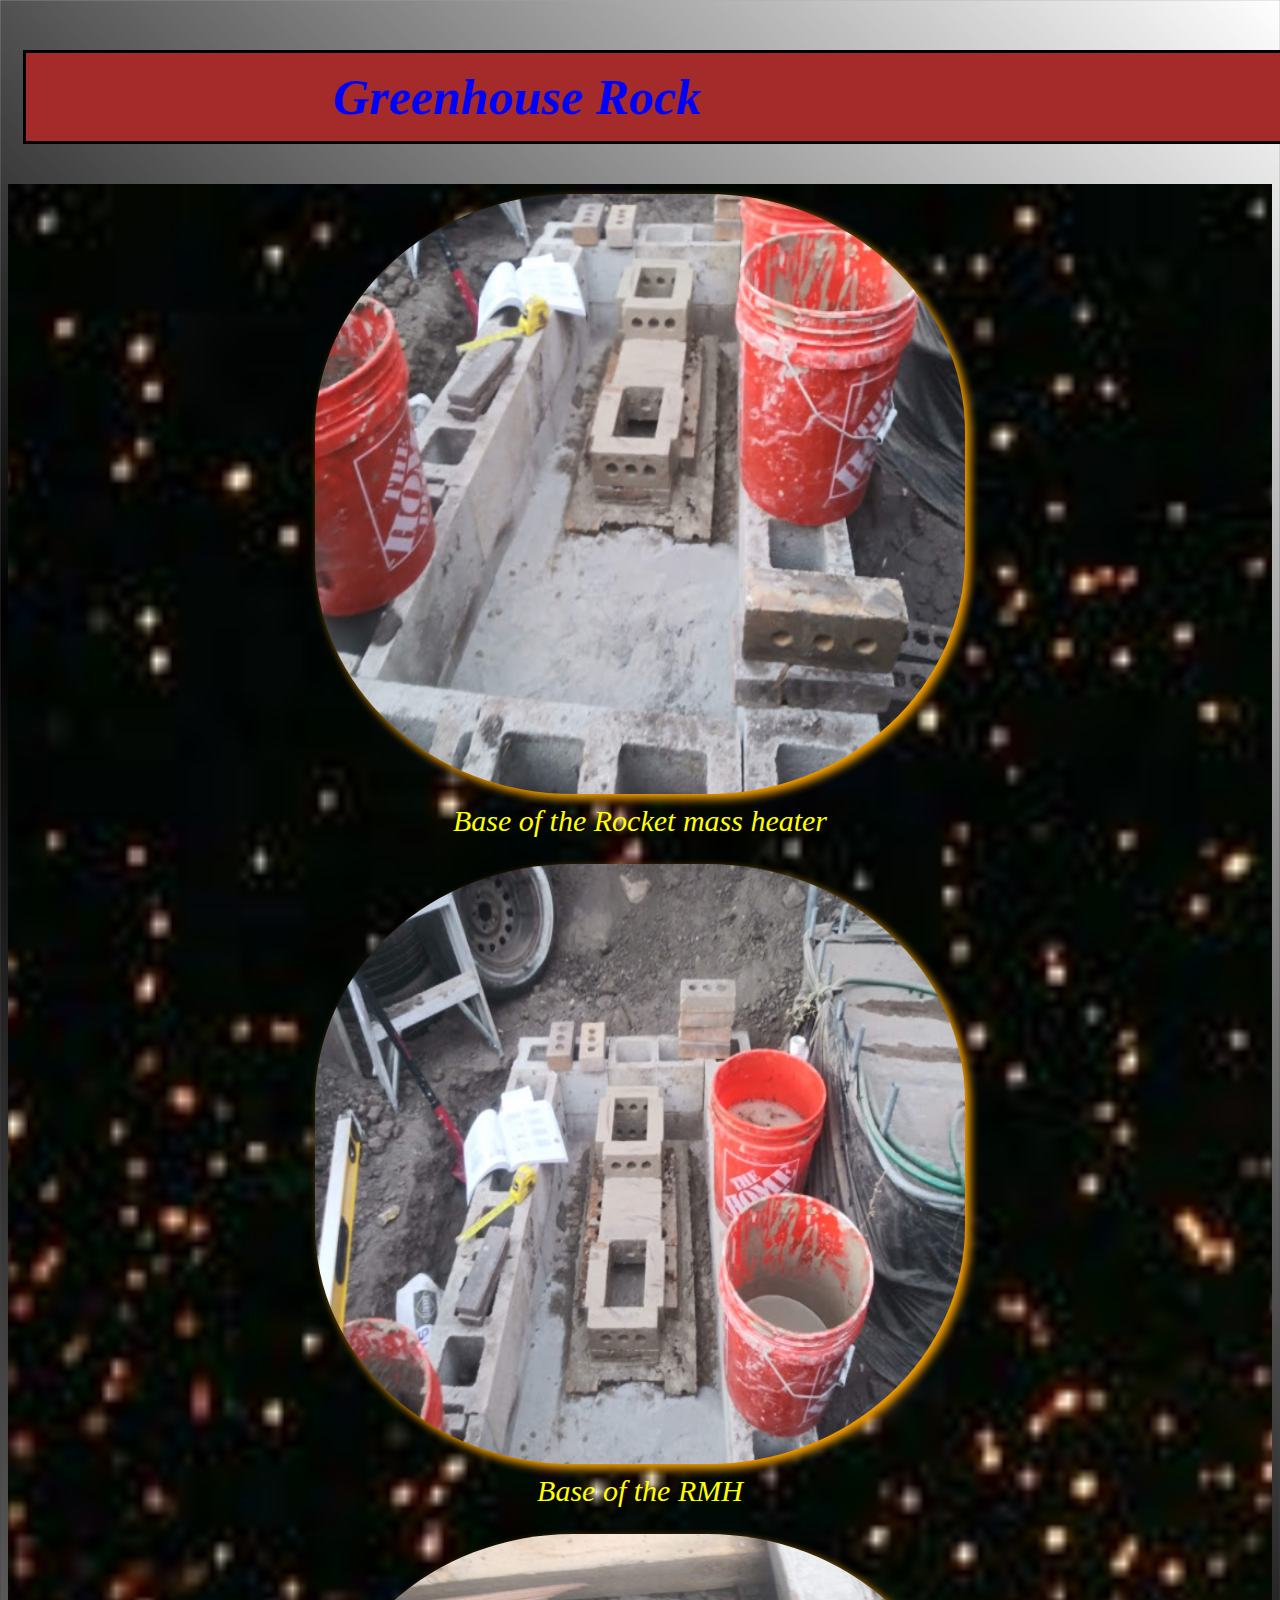
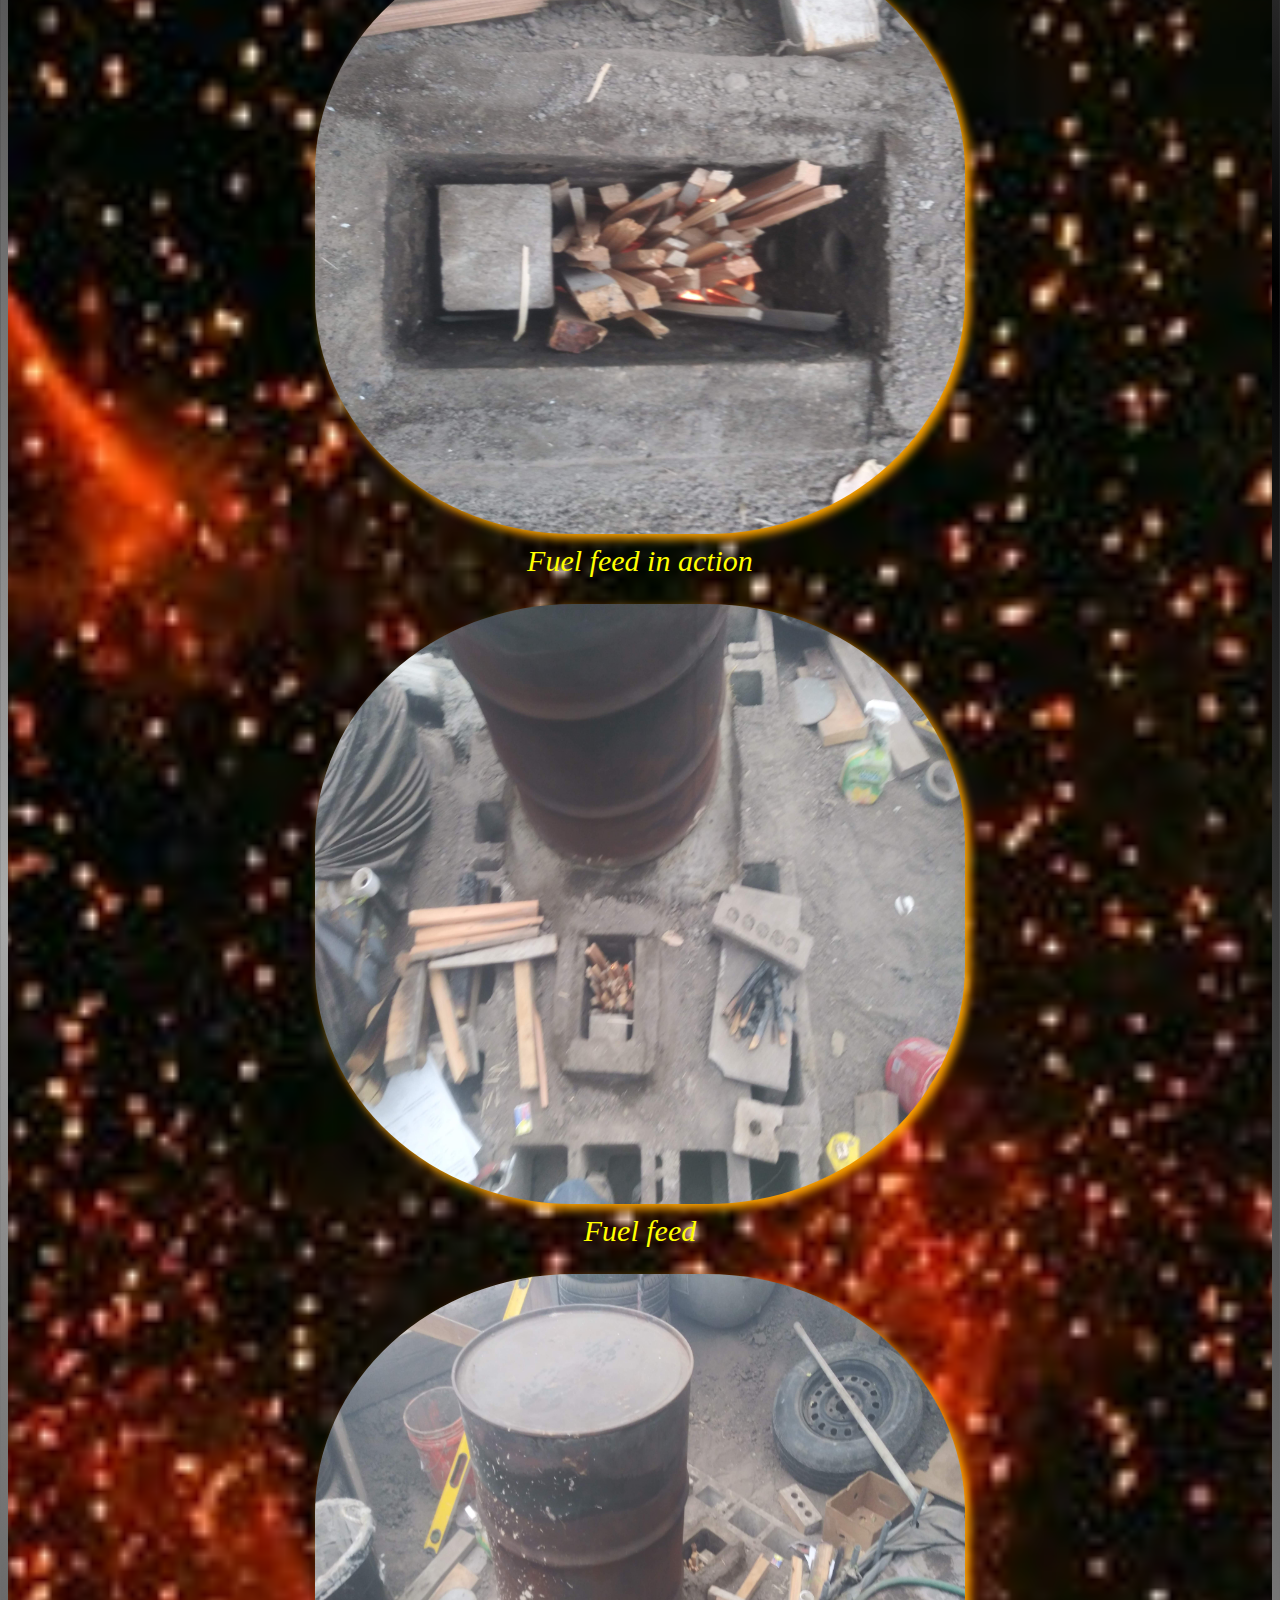
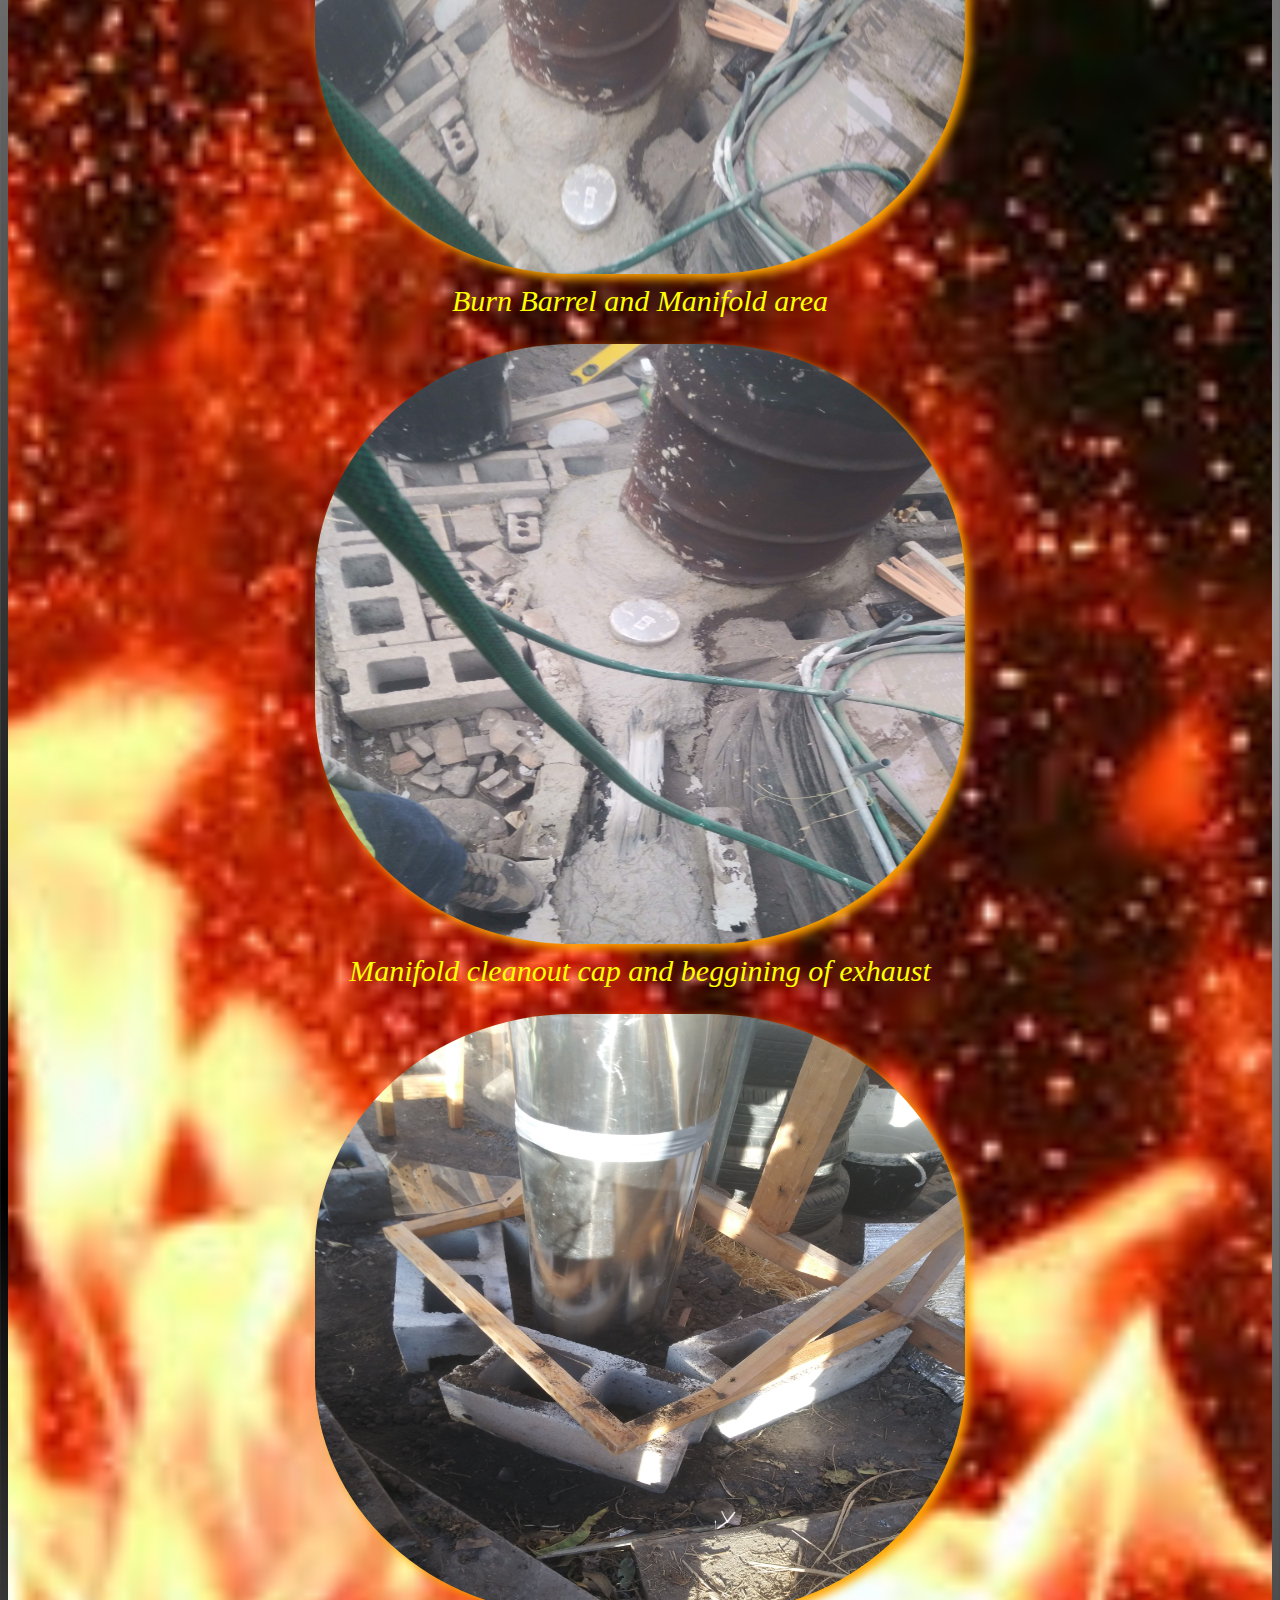
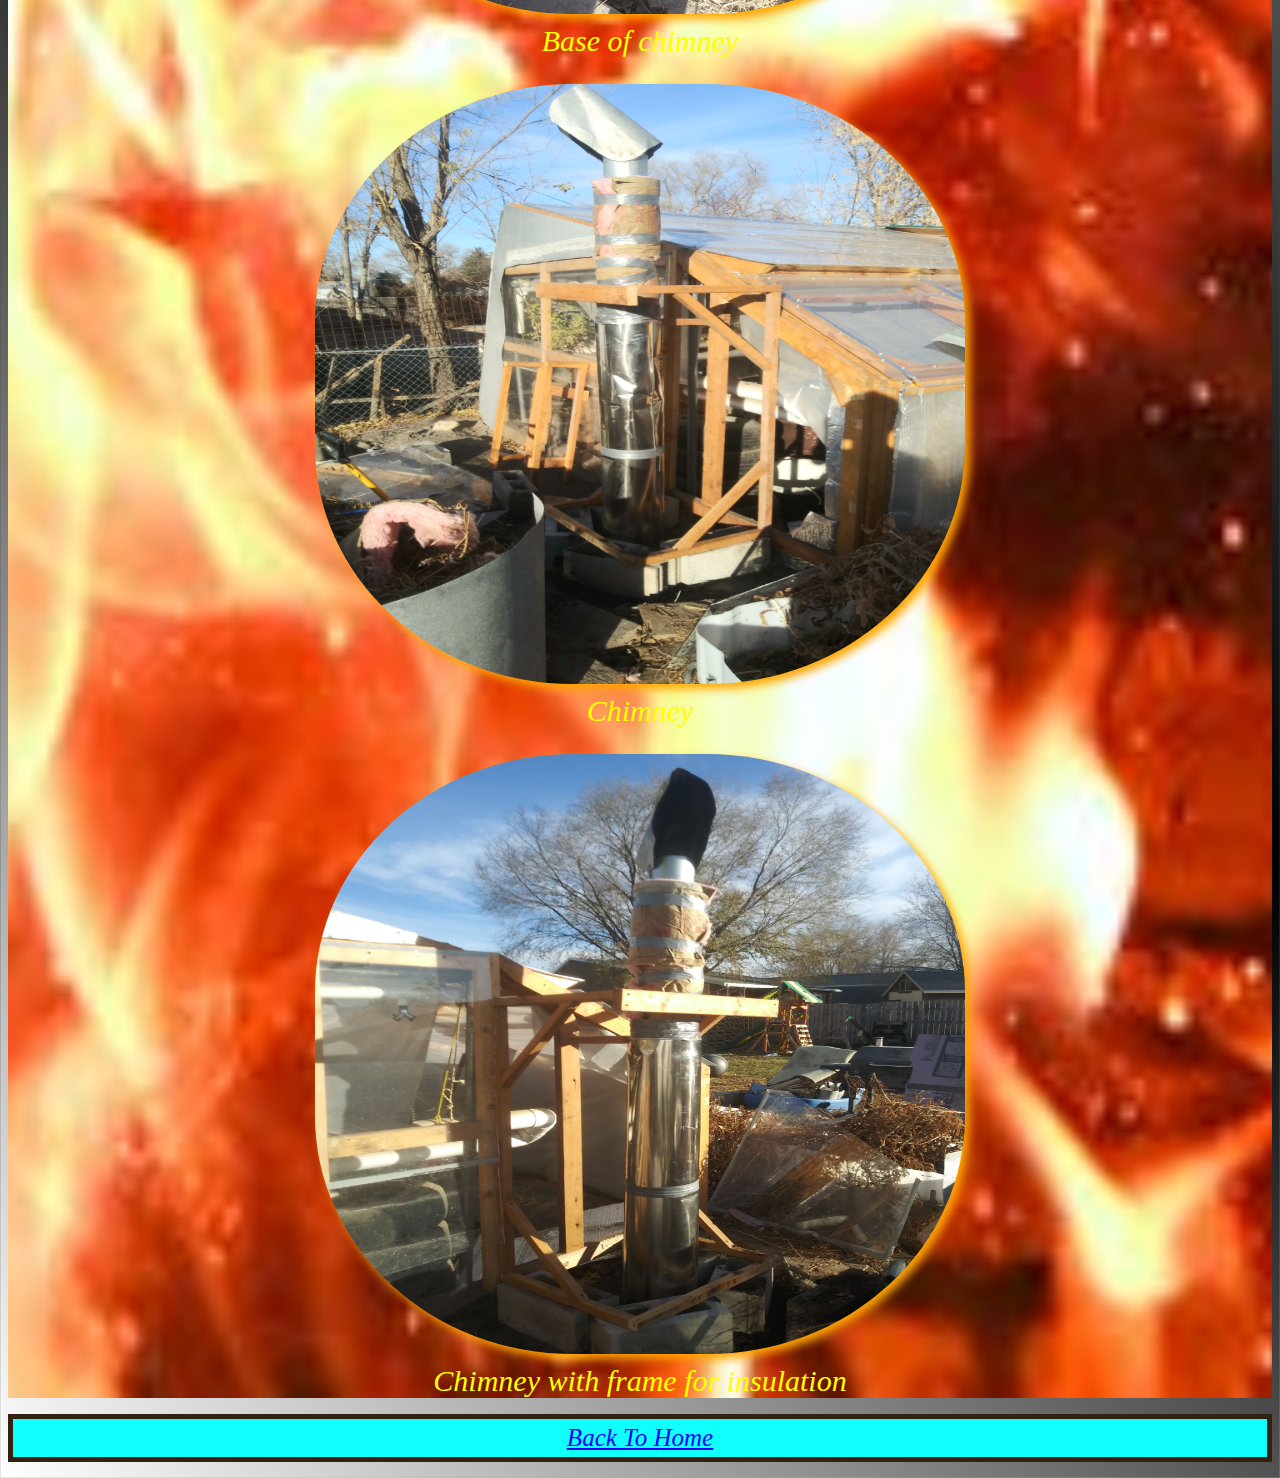
<file: Website/index2.html>
<!DOCTYPE html>
<html>
    <head>
        <link type="text/css" rel="stylesheet" href="style.css">
        <title>DIY Rocket mass heater photos</title>
        <meta charset="utf-8">
    </head>
    <body>
        
            <h1 class="fancy">Greenhouse &nbsp; Rocket &nbsp; Mass &nbsp; Heater</h1>
        <script src="./app.js"></script>
        
        <div class="main">
        <figure>
             
            <img src="rmh/20201030_182338.jpg"alt="first few layers of rocket mass heater">
                <figcaption>Base of the Rocket mass heater</figcaption>
        </figure>
        <figure>
                <img src="rmh/20201030_182331.jpg">
            <figcaption>Base of the RMH</figcaption>
            </figure>
        
        <figure>
                <img src="rmh/rmh (2).jpg">
            <figcaption>Fuel feed in action</figcaption>
            </figure>
        <figure>
                <img src="rmh/rmh (3).jpg">
            <figcaption>Fuel feed</figcaption>
            </figure>
        <figure>
                <img src="rmh/rmh (4).jpg">
            <figcaption>Burn Barrel and Manifold area</figcaption>
            </figure>
        
        <figure>
                <img src="rmh/rmh (6).jpg">
            <figcaption>Manifold cleanout cap and beggining of exhaust</figcaption>
            </figure>    
                
        <figure>
                <img src="rmh/rmh (7).jpg">
            <figcaption>Base of chimney</figcaption>
            </figure>
            <figure>    
                <img src="rmh/rmh (8).jpg">
                <figcaption>Chimney</figcaption>
            </figure>
            <figure>
                <img src="rmh/rmh (1).jpg">
            <figcaption>Chimney with frame for insulation</figcaption>
            </figure>
        </div>
    
    <ul class="RMH">
        
        <li><a href="D:/Website/index.html">Back To Home</a></li>
        
    </ul>
    
    </body>





</html>
</file>
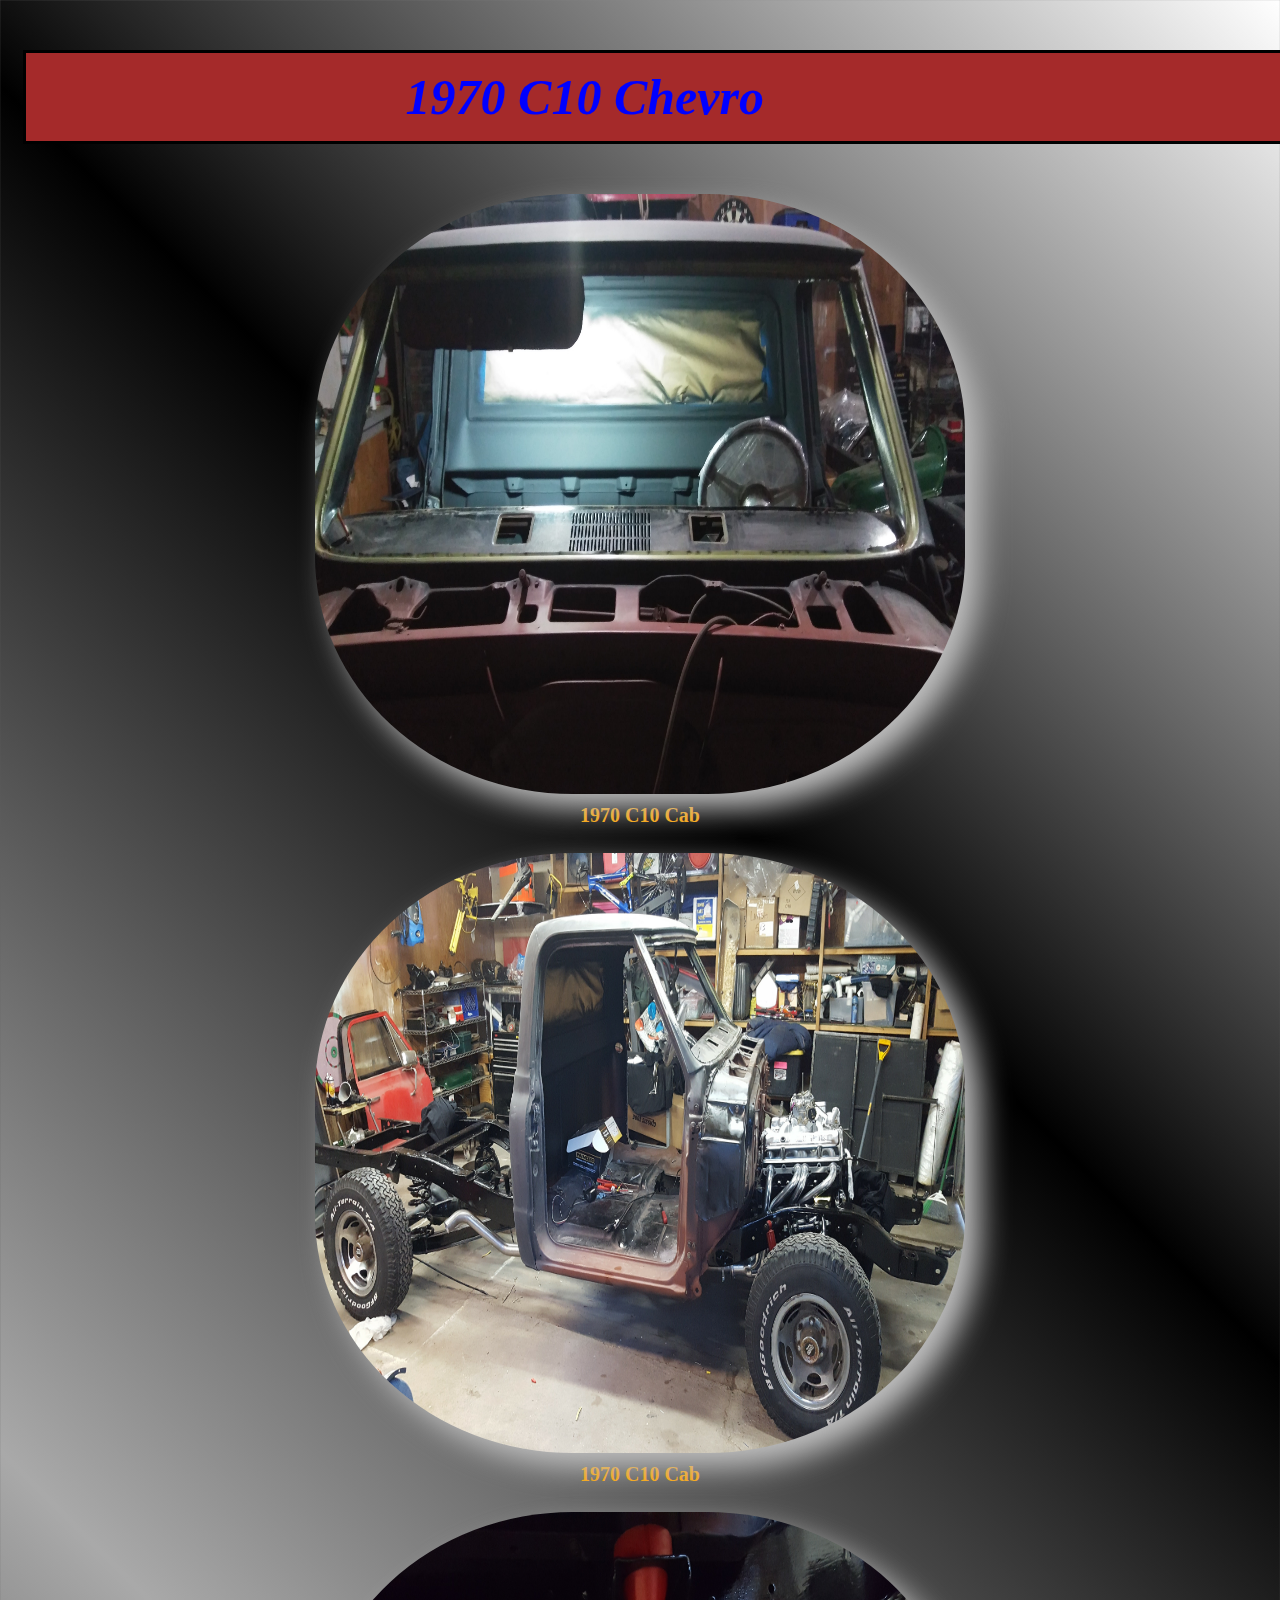
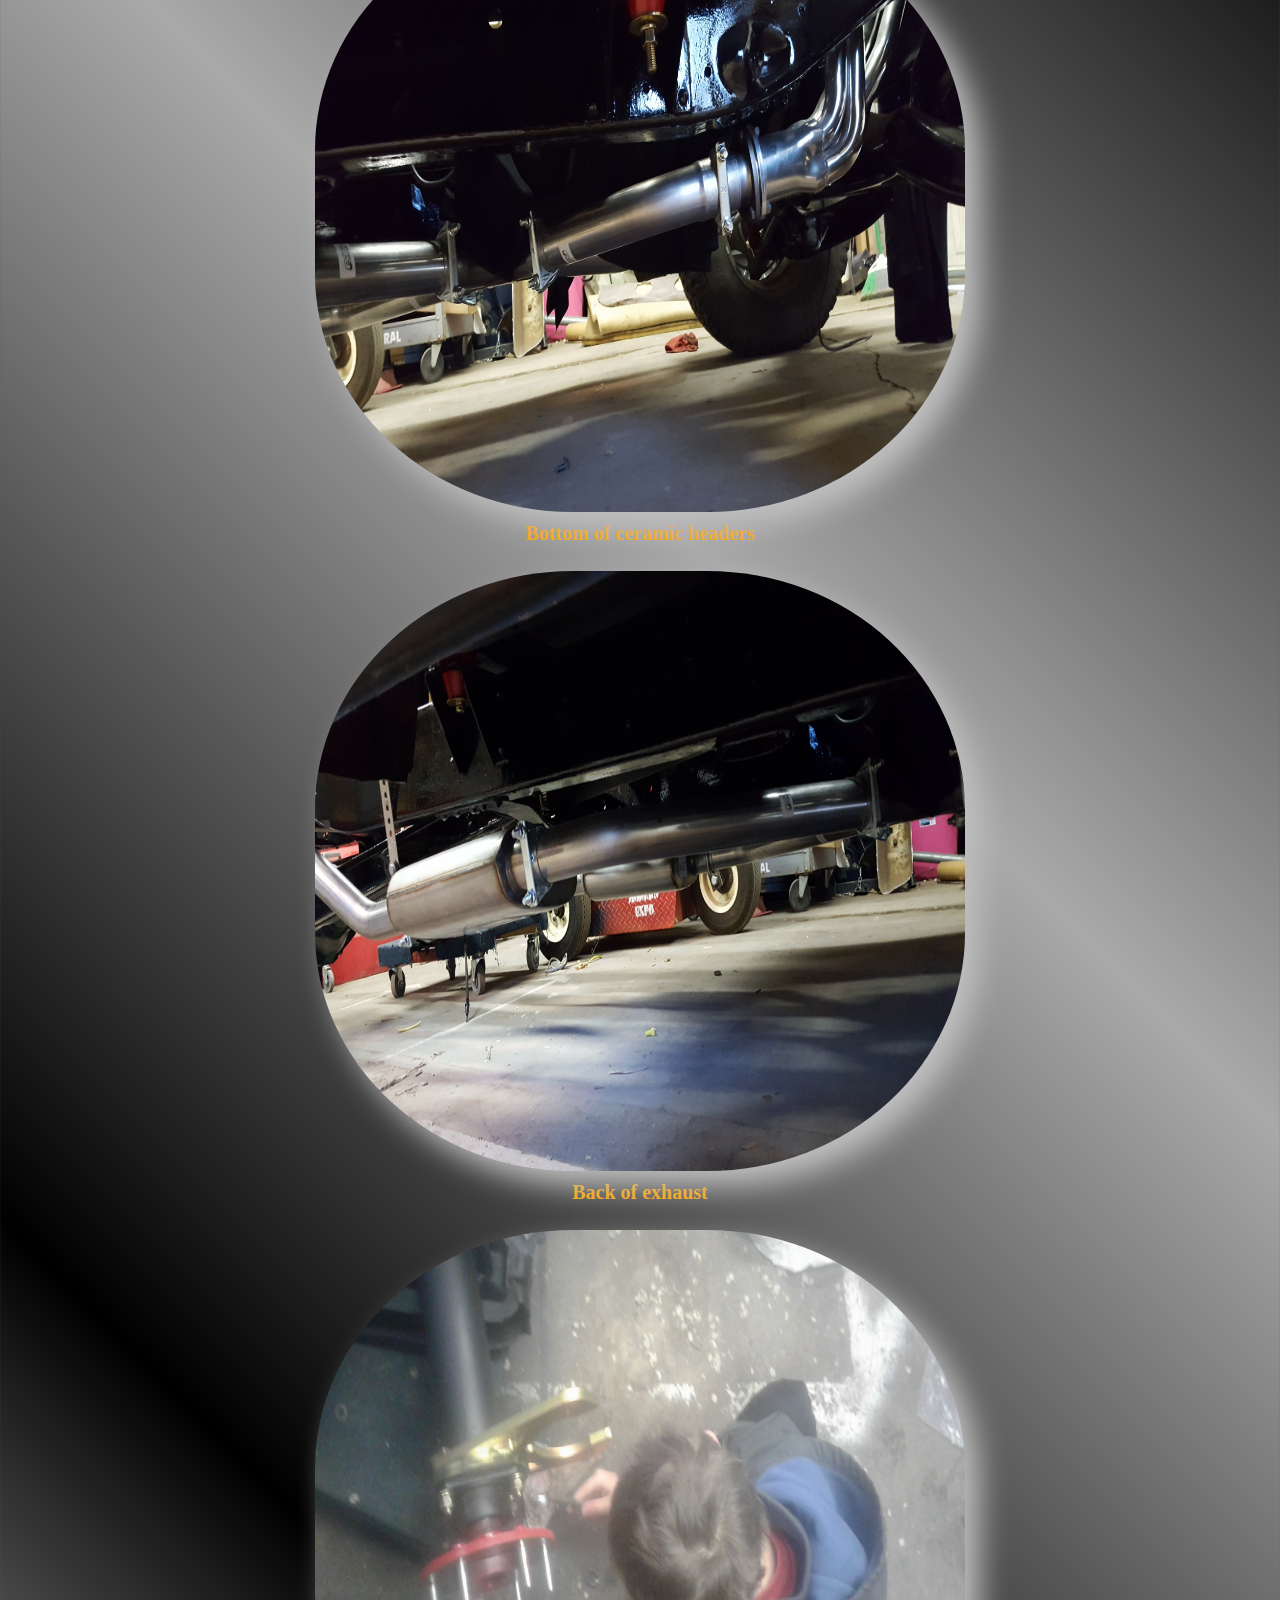
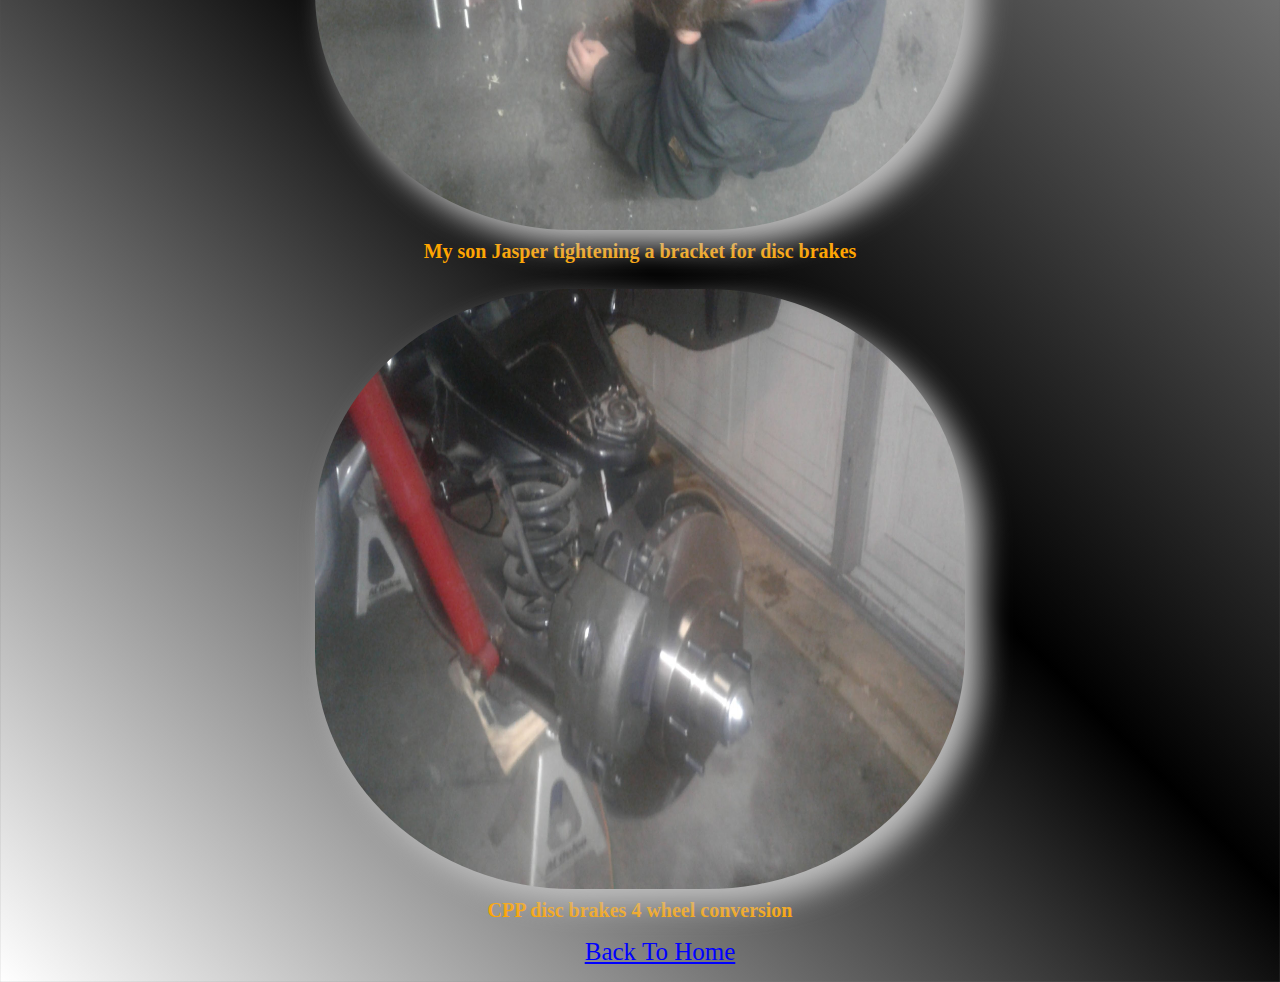
<file: Website/index3.html>
<! doctype html>
 <html>
     <head>
         <title>
            1970 C10 Project
         </title>
            <meta charset="utf-8">
            <h1 class="fancy">1970 &nbsp; C10 &nbsp; Chevrolet &nbsp; Build</h1>
            <script src="./app.js"></script>
                    <link type=text/css rel="stylesheet" href="style.css">
     
     </head>
        <body>
            <div class="c10-2">
            
            <figure>
                    
                <img src="Images/c101.jpg" alt="1970 c10 cab">
                   <figcaption>1970 C10 Cab</figcaption>
                </figure>
            <figure>
                     <img src="Images/c1010.jpg">
                    <figcaption>1970 C10 Cab</figcaption>
                </figure>
            <figure>
                    <img src="Images/c1011.jpg">
                    <figcaption>Bottom of ceramic headers</figcaption>
                </figure>
            <figure>
                    <img src="Images/c1012.jpg">
                    <figcaption>Back of exhaust</figcaption>
                    </figure>
            <figure>
                    <img src="Images/c1013.jpg">
                    <figcaption> My son Jasper tightening a bracket for disc brakes</figcaption>
                </figure>
            <figure>
                    <img src="Images/c1014.jpg">
                    <figcaption> CPP disc brakes 4 wheel conversion</figcaption>
                
                    </figure>
                
                
            
            
            
            
            
            
            
            
            
            
     
     
     
     
     
     
        
        
     <ul> 
         <li>
         <a href="D:/Website/index.html">Back To Home</a></li>
     </ul>
  </div>

     
     
</body>

     














</html>
</file>
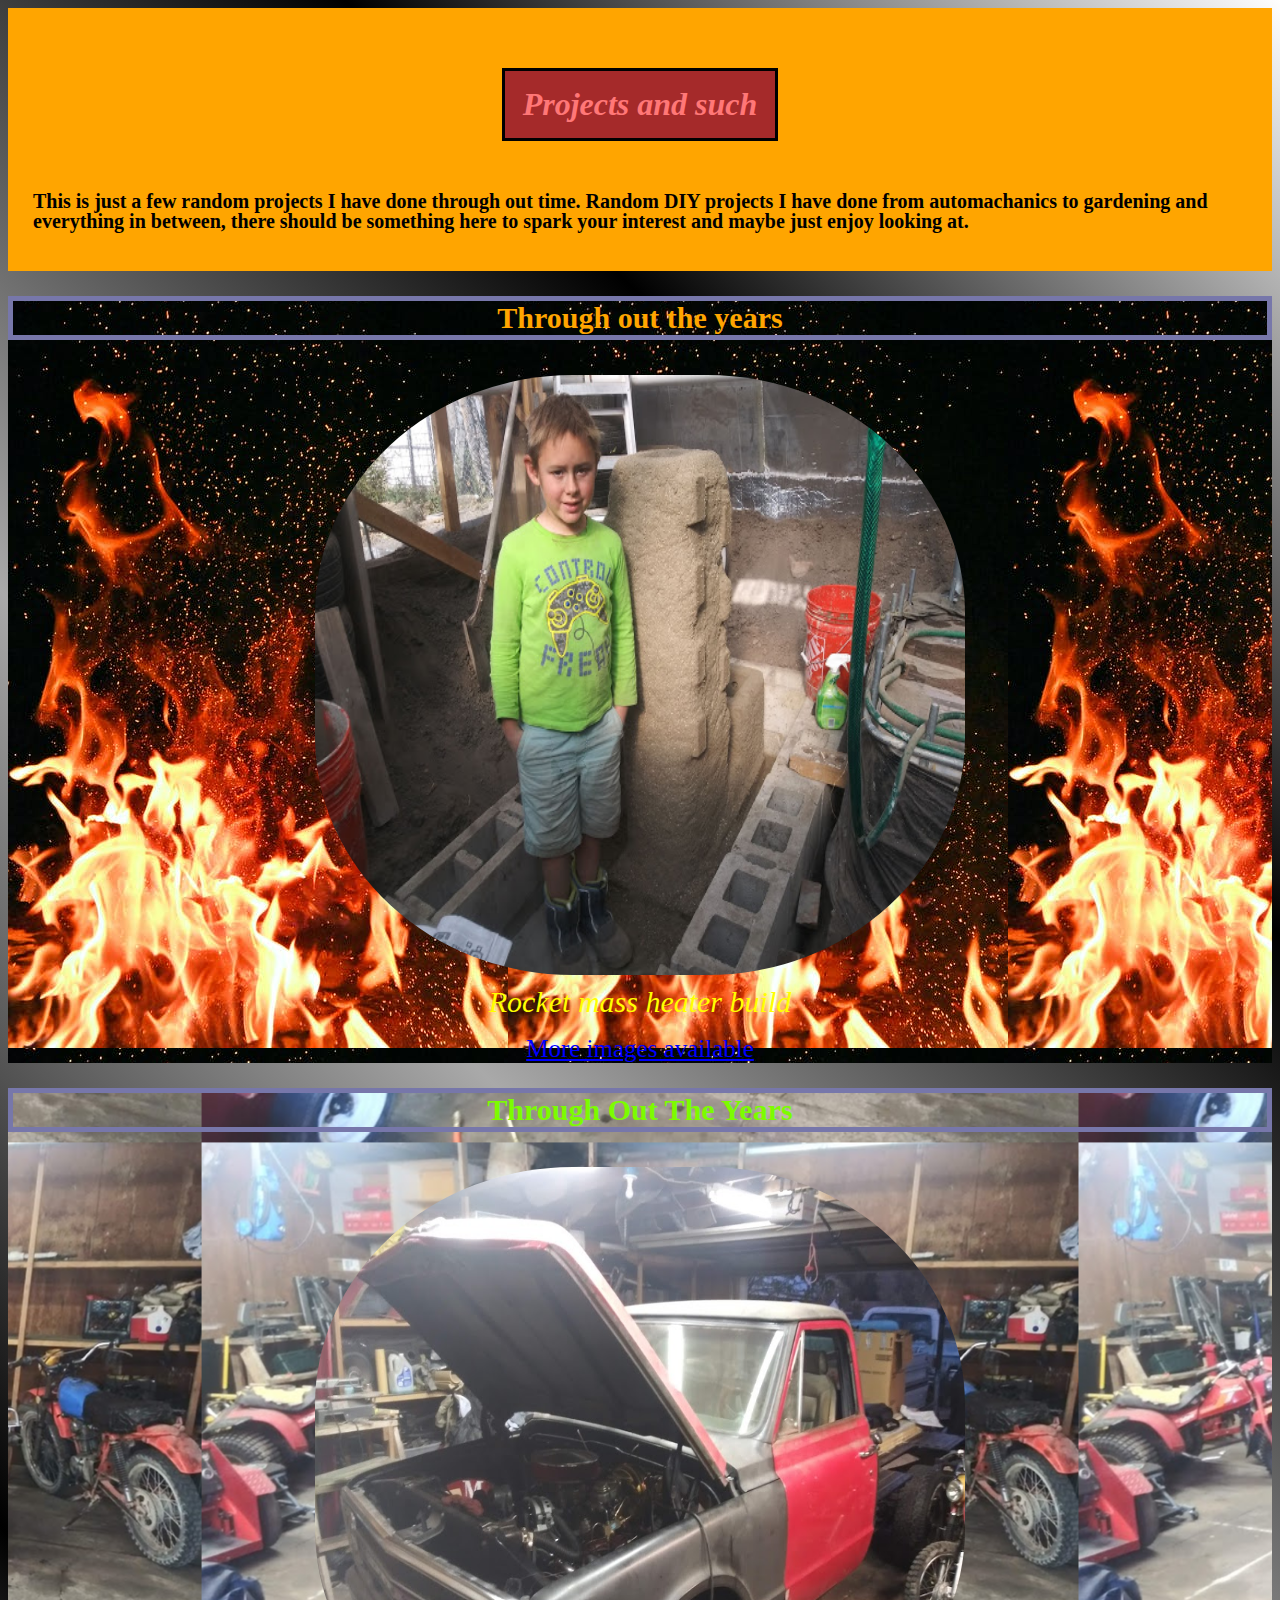
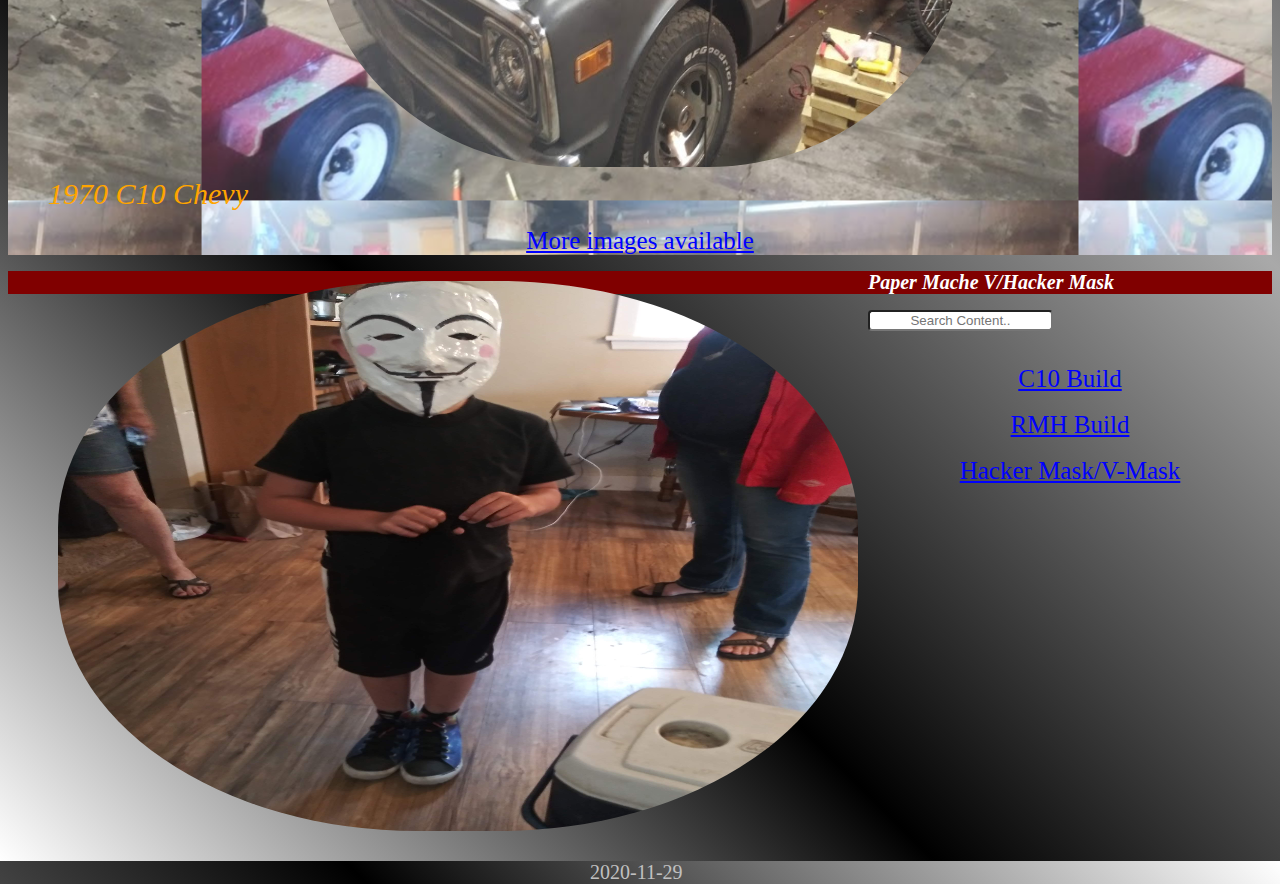
<file: Website/indexOld.html>
<!DOCTYPE html>
 <html>
    <head>
         <title>Random DIY</title>
        <link type="text/css" rel="stylesheet" href="main.css">
        <meta charset="utf-8">  
   </head>
    
     
     <body>
        
        
         <div class="header">
           
             <h1>Projects and such</h1>
             
             <p> This is just a few random projects I have done through out time. Random DIY projects I have done from automachanics to gardening and everything in   between, there should be something here to spark your interest and maybe just enjoy looking at.</p>
         
         </div>
         
         
        
        <div class="main">
         
            <h2>Through out the years</h2>
        
    <figure>
        <img src="Images/rmhjasper.jpg" alt="Picture of my son, dirty from building a rocket mass heater">
        <figcaption><em>Rocket mass heater build</em></figcaption>
    </figure>
        <a href="D:/Website/index2.html">More images available</a>
         </div>
            
            <div class="c10">
         
                <h2> Through Out The Years</h2>
         <figure>
         
               <img src="Images/c10.jpg" alt="My 1970 c10 Chevy">
               
               <figcaption><em>1970 C10 Chevy</em></figcaption>    
        </figure>
                <a href="D:/Website/index3.html">More images available</a>
            
            </div>
         
         <div class="hacker">
             <figure>
                 
             <img src="Hacker/hacker%20(10).jpg">
                 <figcaption><em>Paper Mache V/Hacker Mask</em>
                 
                 </figcaption>
             
             </figure>
         
         
         </div>
    
        
        
        
        
    


     
         <script type="text/javascript" src="D:/Website/index.js">  </script> 
         

         <input type="text" id="myInput" onkeyup="myFunction()" placeholder="Search Content..">

<ul id="myUL">
  <li><a href="D:/Website/index3.html">C10 Build</a></li>
    <li><a href="D:/Website/index2.html">RMH Build</a></li>
        <li><a href="D:/Website/index4.html">Hacker Mask/V-Mask</a></li>

  
</ul>
     
         
     </body>
     <footer 
        class="footer"><time datetime="11/29/2020">2020-11-29</time>
     </footer>

     
</html>
</file>
<file: Website/style.css>
span {
    opacity: 0;
    transition: all 1s ease;
    transform: translateY(50px);
    display: inline-block;
    
}

span.fade {
    color: blue;
    opacity: 1;
    transform: translateY(0px);
}

figcaption {
    font-size: 20px;
    
    }
    
        body { 
            background: linear-gradient(45deg, white, black, darkgray, black, white);
            
                            }
              
          li {margin: 10px}
              
              ul li { display: inline;
                text-align: center; 
                margin: 10px auto 10px auto;
                      
            }
              
              .main figcaption { font-style: italic;
                font-size: 30px;
                color: yellow; 
                text-align: center;
                            }
              
              .main img {
            border-radius: 40%;
            width: 650px;
            height: 600px;
            padding: 10px 10px 10px 10px;
            display: block;
            margin: auto;
            filter: drop-shadow(5px 5px 5px orange);
            
                    }
            .main {
                background-color: darkgreen;
                margin: 0;
                background: darkgreen url(Images/fire-burning.jpeg) center center repeat;
                background-size: cover;
                  
                }
            p {
                font-size: 25px;
                border: 5px solid   red;
                background: linear-gradient( 90deg, red, darkorange, orange, yellow, orange, darkorange, red  );
                filter: saturate(150%);
                filter:contrast(150%);
                text-align: center;
    }
            
    
             .c10 img {
            border-radius: 40%;
            width: 650px;
            height: 600px;
            padding: 10px 10px 10px 10px;
            display: block;
            margin: auto;
            filter: drop-shadow( 15px 15px 15px silver);
             
        }
            
            .c10 { 
            background: maroon url(Images/c10background.jpg) center center repeat; 
                background-size: cover;
        }
            
        .c10 figcaption { 
                color: orange; 
                font-size: 30px;
                font-weight: bold; 
    }
        .c10 h2 {
            color: lawngreen;
              border: 5px solid #7777aa;
              text-align: center;
            font-size: 30px; }
        .c10-2 img {
            border-radius: 40%;
            width: 650px;
            height: 600px;
            padding: 10px 10px 10px 10px;
            display: block;
            margin: auto;
            filter: drop-shadow( 15px 15px 15px silver);
            
            
            
                    }
        .c10-2 figcaption {
        color: orange; 
        font-weight: bold;
        
    }
    .c10-2 ul, li {
            text-align: center; }
    .hacker {
        background: maroon url(hacker/hackimg.jpg) center center repeat;
        background-size: cover;
    } 
        
    .hacker img{
        border-radius: 40%;
            width: 650px;
            height: 600px;
            padding: 10px 10px 10px 10px;
            display: block;
            margin: auto; 
            filter: drop-shadow(10px 10px 10px green);
            
            
        } 
          
        
    .hacker figcaption {
        font-weight: bold;
        color: white;
        font-size: 30px;
        
    }
    
        
        
    
           
         h1 {color: #ff7777;
              border: solid;
                  font-style: oblique;
                 margin: 50px 15px 40px 15px;
                 padding: 15px;
                 border-color: black;
             background-color: brown;
             width: 100%;
          text-align: center;
          align-items: center;
          display: block;
          font-size: 50px;
          font-stretch: 10px;
             }
                
            .header p {
            color: black;
                  margin: 15px auto 30px 15px;
            font-size: 125%;
            font-weight: bold;
            line-height: 20px;
                          }
              
             h2 {
          color: orange;
              border: 5px solid #7777aa;
              text-align: center;
            font-size: 30px;
                 z-index: 3;
                        }
             
              input {
            border-radius: 4px 4px 4px 4px;
            text-align: center;
            margin: 50px auto 0 auto;
            
                        
                        }
              
        .RMH {
            list-style-type: none;
            padding: 5px;
            font-style: italic;
            border: 5px solid #332211;
            text-decoration: underline;
            background-color: #11ffff;
            text-align: center;
        }
            
            
        .header {  background-color: orange; 
            padding: 10px 10px 10px 10px;
            background: orange url(images/fire.jpg) right right repeat;
        }
            
        .fire { 
            width: 400;
            height: 400;
            background: white url(Images/fire.jpg) right right repeat; 
               
        }
            
    
        .main RMH { 
            background-color: lawngreen;
            width: 650px;
    }
    
        
    
        a {
            color: blue;
            transition-property: color;
            transition-duration: 0.0s;
            transition-timing-function: ease;
            transition-delay: 0.1s; 
            text-align: center;
            display: block;
            font-size: 25px;
        }
        a:hover {
            color: yellow; }
    
    footer { background-color: brown;
            color: silver; 
            font-size: 20px; 
            width: 100px;
            height: 15px;
            margin: 5px auto 5px auto;
            display: block;
        padding: 10px;
        text-align: center;
        }

        figure {
            text-align: center;
        }
</file>
<file: Website/main.css>
figcaption {
font-size: 20px;

}

	body { 
		background: linear-gradient(45deg, white, black, darkgray, black, white);
		
						}
		  
	  li {margin: 10px}
          
          ul li { display: inline; 
		  		
		}
          
          .main figcaption { font-style: italic;
			font-size: 30px;
			color: yellow; 
			text-align: center;
						}
          
          .main img {
		border-radius: 40%;
		width: 650px;
		height: 600px;
		padding: 10px 10px 10px 10px;
		display: block;
		margin: auto;
		
				}
		.main {
			background-color: darkgreen;
			margin: 0;
			background: darkgreen url(Images/fire-burning.jpeg) top left repeat;
			  
			}
		.main p {
			font-size: 25px;
			border: 5px solid black;
			
			color: red ;
}
		

         .c10 img {
		border-radius: 40%;
		width: 650px;
		height: 600px;
		padding: 10px 10px 10px 10px;
		display: block;
		margin: auto; }
		
		.c10 { 
		background: maroon url(Images/c10background.jpg) center center repeat; }
		
	.c10 figcaption { 
			color: orange; 
			font-size: 30px;
            font-weight: 
}
	.c10 h2 {
		color: lawngreen;
          border: 5px solid #7777aa;
          text-align: center;
		font-size: 30px; }
	.c10-2 img {
		border-radius: 30%;
		width: 800px;
		height: 550px;
		padding: 10px 10px 10px 10px;
		display: block;
		margin-bottom: 20px; 
		float: left;
        
				}
	.c10-2 figcaption {
	color: orange; 
	font-weight: bold;
	
}
.c10-2 ul, li {
		text-align: center; }
.hacker {
    background: maroon;
} 
	
.hacker img{
    border-radius: 45%;
		width: 800px;
		height: 550px;
		padding: 10px 10px 10px 10px;
		display: block;
		margin-bottom: 20px; 
		float: left;
    }
.hacker figcaption {
    font-weight: bold;
    color: white;
    
}

	
	

	   
	 h1 {color: #ff7777;
          border: solid;
              font-style: oblique;
             margin: 50px auto 50px auto;
             padding: 15px;
             border-color: black;
	     background-color: brown;
	     width: 240px;
	  text-align: center;
         }
            
        .header p {
		color: black;
          	margin: 15px auto 30px 15px;
		font-size: 125%;
		font-weight: bold;
		line-height: 20px;
	  				}
          
         h2 {
	  color: orange;
          border: 5px solid #7777aa;
          text-align: center;
		font-size: 30px;
             z-index: 3;
					}
         
          input {
		border-radius: 4px 4px 4px 4px;
		text-align: center;
		margin: 0 auto 0 auto;
					
					}
          
	.RMH {
		list-style-type: none;
		padding: 5px;
		font-style: italic;
		border: 5px solid #332211;
		text-decoration: underline;
		background-color: #11ffff;
		text-align: center;
	}
		
        
	.header {  background-color: orange; 
		padding: 10px 10px 10px 10px;
		background: orange url(images/fire.jpg) right right repeat;
	}
		
	.fire { 
		width: 400;
		height: 400;
		background: white url(Images/fire.jpg) right right repeat; 
		   
	}
		

	.main RMH { 
		background-color: lawngreen;
		width: 650px;
}

	

	a {
		color: blue;
		transition-property: color;
		transition-duration: 0.0s;
		transition-timing-function: ease;
		transition-delay: 0.1s; 
		text-align: center;
		display: block;
		font-size: 25px;
	}
	a:hover {
        color: yellow; }

footer { background-color: brown;
		color: silver; 
		font-size: 20px; 
		width: 100px;
        height: 15px;
		margin: 5px auto 5px auto;
		display: block;
    padding: 10px;
	}
</file>
